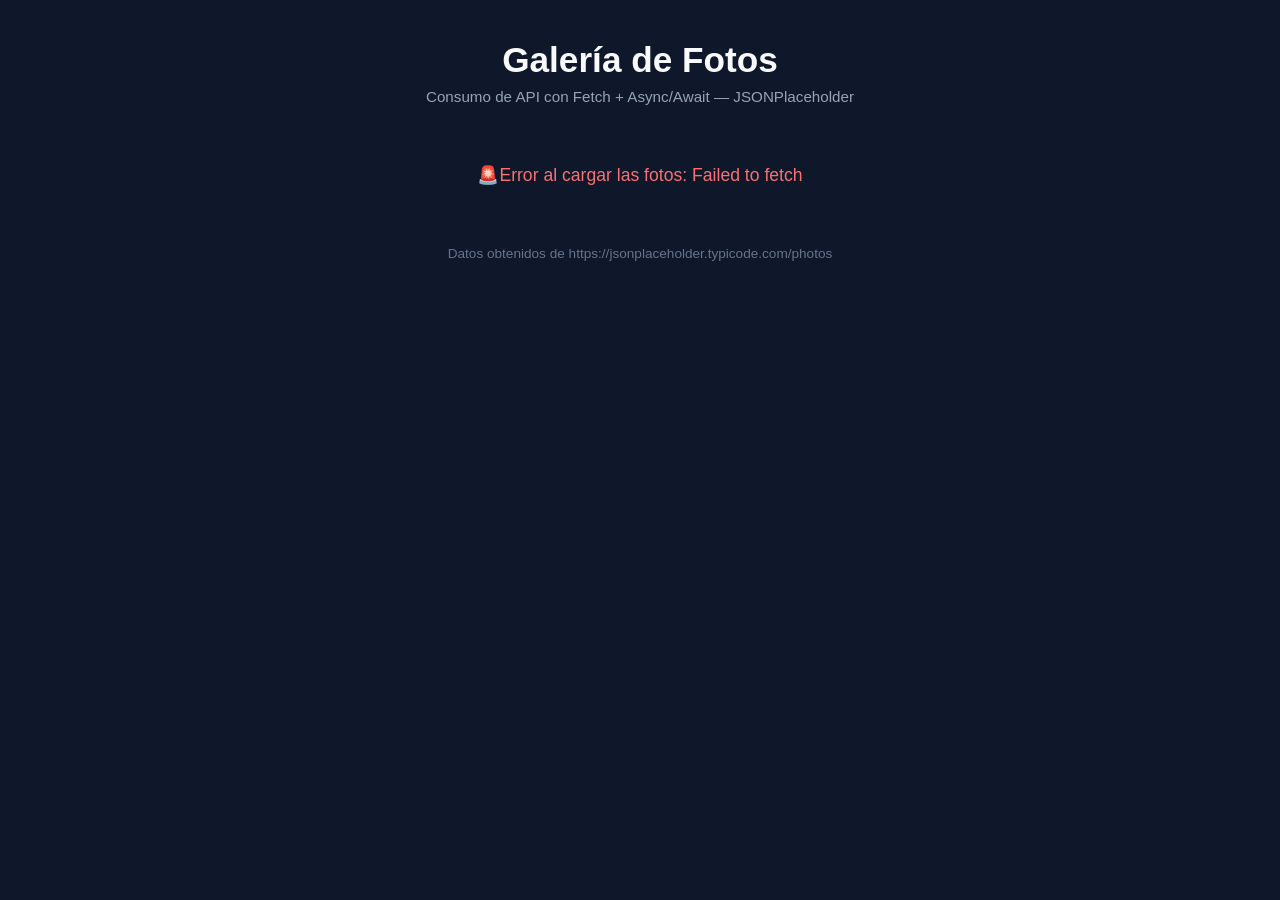
<file: galeria-api/galeria.html>
<!DOCTYPE html>
<html lang="es">
<head>
<meta charset="UTF-8">
<meta name="viewport" content="width=device-width, initial-scale=1.0">
<title>Galería de Fotos - JSONPlaceholder API</title>
<style>
  * {
    margin: 0;
    padding: 0;
    box-sizing: border-box;
  }

  body {
    font-family: 'Segoe UI', Arial, sans-serif;
    background: #0f172a;
    color: #e2e8f0;
    min-height: 100vh;
    padding: 40px 20px;
  }

  header {
    text-align: center;
    margin-bottom: 40px;
  }

  header h1 {
    font-size: 2.2rem;
    color: #f8fafc;
    margin-bottom: 8px;
  }

  header p {
    color: #94a3b8;
    font-size: 0.95rem;
  }

  #status {
    text-align: center;
    padding: 20px;
    font-size: 1.1rem;
    color: #38bdf8;
  }

  #status.error {
    color: #f87171;
  }

  .gallery {
    max-width: 1200px;
    margin: 0 auto;
    display: grid;
    grid-template-columns: repeat(auto-fill, minmax(230px, 1fr));
    gap: 20px;
  }

  .card {
    background: #1e293b;
    border-radius: 12px;
    overflow: hidden;
    box-shadow: 0 4px 12px rgba(0,0,0,0.3);
    transition: transform 0.2s ease, box-shadow 0.2s ease;
  }

  .card:hover {
    transform: translateY(-6px);
    box-shadow: 0 8px 20px rgba(56, 189, 248, 0.25);
  }

  .card img {
    width: 100%;
    height: 150px;
    object-fit: cover;
    display: block;
    background: #334155;
  }

  .card-info {
    padding: 14px;
  }

  .card-info h3 {
    font-size: 0.9rem;
    color: #f1f5f9;
    margin-bottom: 8px;
    line-height: 1.3;
    display: -webkit-box;
    -webkit-line-clamp: 2;
    -webkit-box-orient: vertical;
    overflow: hidden;
  }

  .card-info .meta {
    display: flex;
    justify-content: space-between;
    font-size: 0.75rem;
    color: #94a3b8;
  }

  .badge {
    background: #0ea5e9;
    color: #fff;
    padding: 2px 8px;
    border-radius: 10px;
    font-size: 0.7rem;
  }

  footer {
    text-align: center;
    margin-top: 40px;
    color: #64748b;
    font-size: 0.85rem;
  }
</style>
</head>
<body>

  <header>
    <h1>Galería de Fotos</h1>
    <p>Consumo de API con Fetch + Async/Await — JSONPlaceholder</p>
  </header>

  <div id="status">Cargando fotos...</div>
  <div class="gallery" id="gallery"></div>

  <footer>Datos obtenidos de https://jsonplaceholder.typicode.com/photos</footer>

<script>
  const CANTIDAD_FOTOS = 12; // mínimo 10, mostramos 12
  const statusEl = document.getElementById('status');
  const galleryEl = document.getElementById('gallery');

  // Función asíncrona que trae las fotos usando fetch + async/await
  async function obtenerFotos() {
    try {
      const respuesta = await fetch('https://jsonplaceholder.typicode.com/photos');

      if (!respuesta.ok) {
        throw new Error(`Error HTTP: ${respuesta.status}`);
      }

      const fotos = await respuesta.json();
      return fotos.slice(0, CANTIDAD_FOTOS);

    } catch (error) {
      throw error; // se propaga para manejarlo en quien la llame
    }
  }

  // Genera una miniatura localmente (SVG con color según el ID) sin depender de internet
  function generarMiniaturaLocal(foto) {
    const colores = ['#0ea5e9', '#f87171', '#facc15', '#34d399', '#a78bfa', '#fb923c'];
    const color = colores[foto.id % colores.length];
    const svg = `
      <svg xmlns="http://www.w3.org/2000/svg" width="150" height="150">
        <rect width="150" height="150" fill="${color}"/>
        <text x="50%" y="50%" font-size="20" fill="#0f172a" font-family="Arial"
              text-anchor="middle" dominant-baseline="middle">#${foto.id}</text>
      </svg>`;
    return 'data:image/svg+xml;base64,' + btoa(svg);
  }

  // Crea el HTML de una tarjeta de foto
  function crearTarjeta(foto) {
    const card = document.createElement('div');
    card.className = 'card';

    // Usamos Picsum Photos para traer una foto REAL (via.placeholder.com está bloqueado en tu red)
    // El "seed" (foto.id) hace que cada tarjeta siempre muestre la misma imagen
    const urlImagenReal = `https://picsum.photos/seed/${foto.id}/150/150`;
    const miniaturaLocal = generarMiniaturaLocal(foto); // respaldo final si TODO falla

    card.innerHTML = `
      <img src="${urlImagenReal}" alt="${foto.title}" loading="lazy"
           onerror="this.onerror=null; this.src='${miniaturaLocal}'">
      <div class="card-info">
        <h3>${foto.title}</h3>
        <div class="meta">
          <span>ID: ${foto.id}</span>
          <span class="badge">Álbum ${foto.albumId}</span>
        </div>
      </div>
    `;
    return card;
  }

  // Renderiza la galería completa
  function mostrarGaleria(fotos) {
    galleryEl.innerHTML = '';
    fotos.forEach(foto => {
      galleryEl.appendChild(crearTarjeta(foto));
    });
  }

  // Función principal: orquesta todo el flujo
  async function iniciar() {
    try {
      statusEl.textContent = 'Cargando fotos...';
      const fotos = await obtenerFotos();
      mostrarGaleria(fotos);
      statusEl.textContent = `☑${fotos.length} fotos cargadas correctamente`;
    } catch (error) {
      statusEl.textContent = `🚨Error al cargar las fotos: ${error.message}`;
      statusEl.classList.add('error');
      console.error('Error en la galería:', error);
    }
  }

  // Punto de entrada
  iniciar();
</script>

</body>
</html>
</file>
